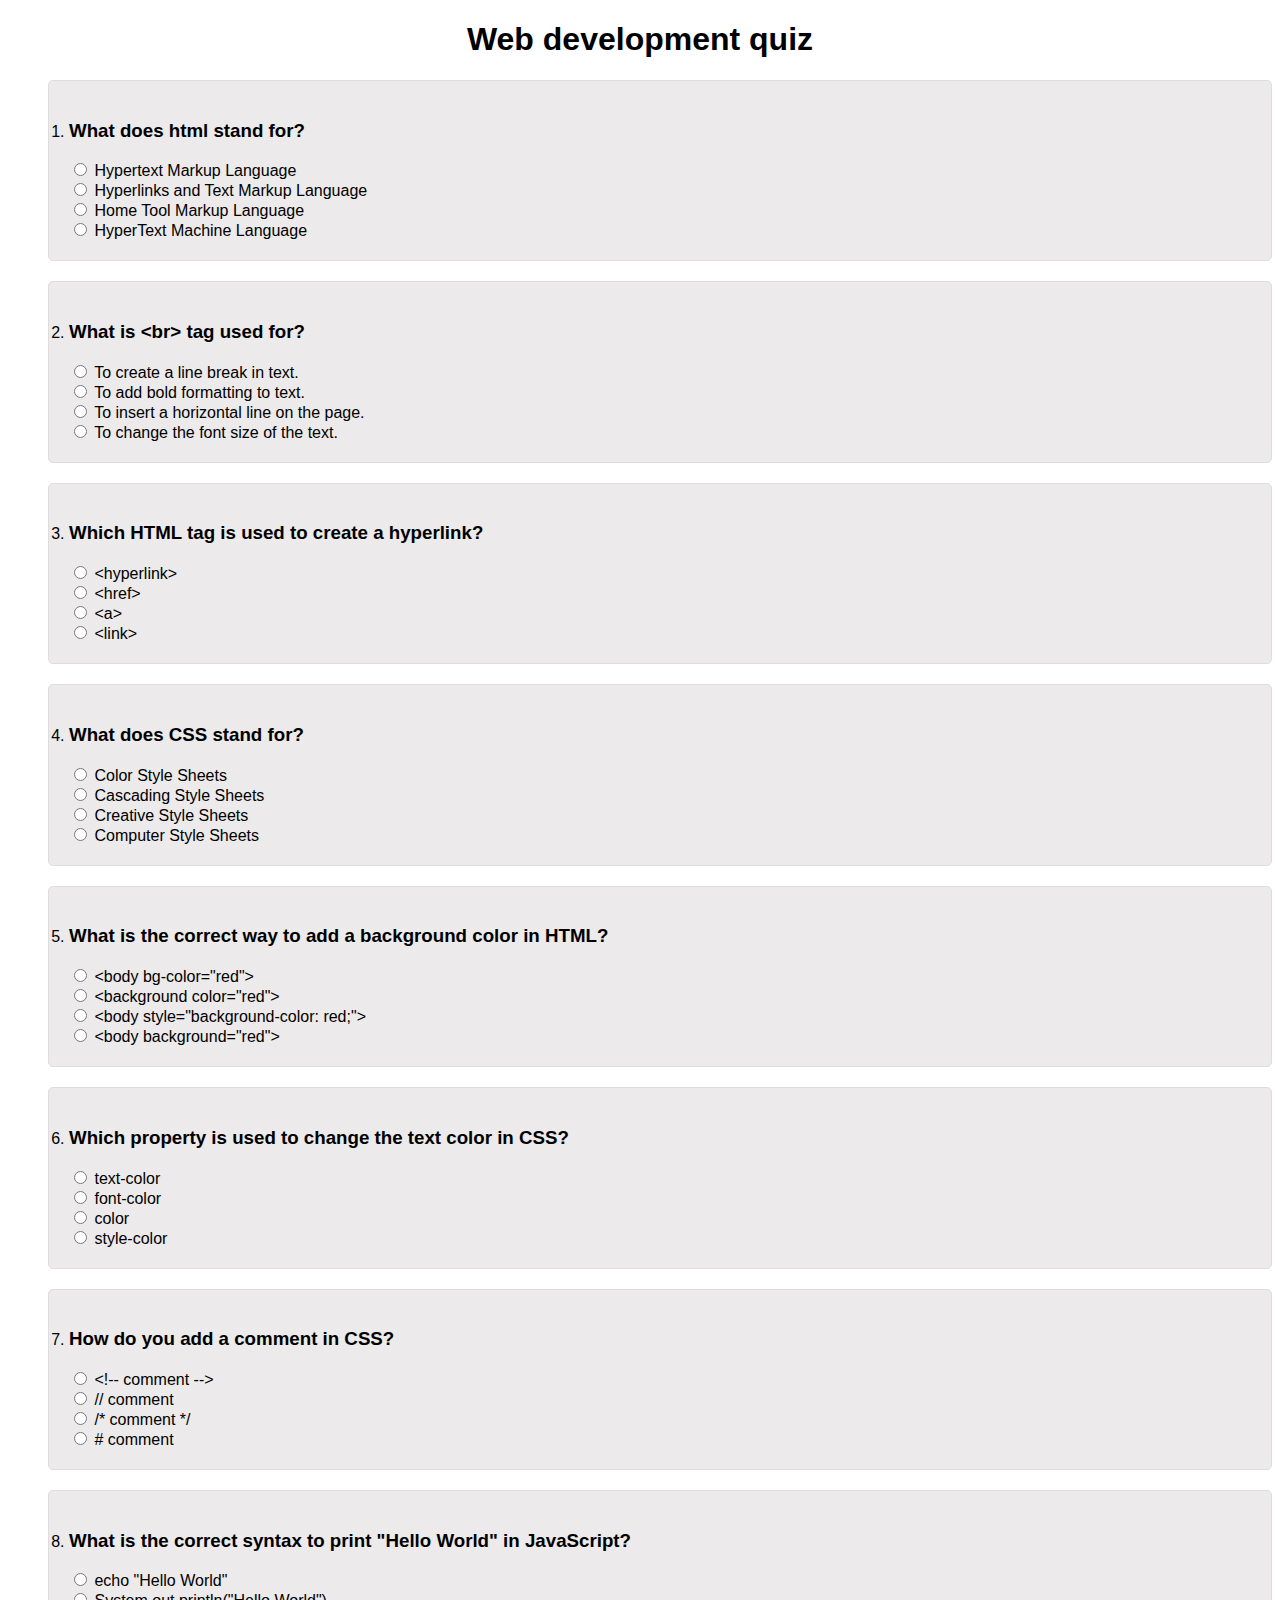
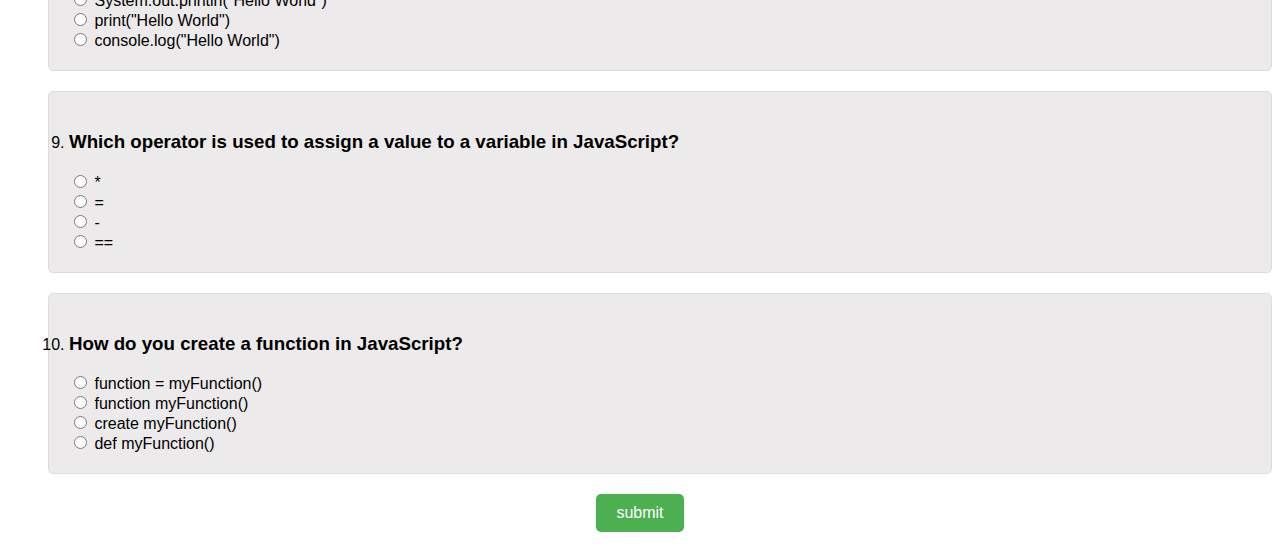
<file: wt_site/index.html>
<!DOCTYPE html>
<html lang="en">
<head>
    <meta charset="UTF-8">
    <meta name="viewport" content="width=device-width, initial-scale=1.0">
    <title>QUIZ</title>
    <link rel="stylesheet" href="style.css">
    <link rel="icon" href="image_2024-08-29_203154981-removebg-preview.png" type="image/png">
</head>
<body>
    <h1 align="center">Web development quiz</h1>
    <ol>
        <div class="question-container">
        <li><h3>What does html stand for?</h3></li>
        <input  type="radio" id="c1" name="q1">
        <label>Hypertext Markup Language</label><br>
        <input  type="radio" name="q1">
        <label>Hyperlinks and Text Markup Language</label><br>
        <input  type="radio" name="q1">
        <label>Home Tool Markup Language</label><br>
        <input  type="radio" name="q1">
        <label>HyperText Machine Language</label><br>
        </div>

        <div class="question-container">
        <li><h3>What is &lt;br&gt; tag used for?</h3></li>
        <input type="radio" id="c2" name="q2">
        <label>To create a line break in text.</label><br>
        <input type="radio" name="q2">
        <label>To add bold formatting to text.</label><br>
        <input type="radio" name="q2">
        <label>To insert a horizontal line on the page.</label><br>
        <input type="radio" name="q2">
        <label>To change the font size of the text.</label><br>
        </div>

        <div class="question-container">
        <li><h3>Which HTML tag is used to create a hyperlink?</h3></li>
        <input type="radio" name="q3">
        <label>&lt;hyperlink&gt;</label><br>
        <input type="radio" name="q3">
        <label>&lt;href&gt;</label><br>
        <input type="radio" id="c3" name="q3">
        <label>&lt;a&gt;</label><br>
        <input type="radio" name="q3">
        <label>&lt;link&gt;</label><br>
        </div>

        <div class="question-container">
        <li><h3>What does CSS stand for?</h3></li>
        <input type="radio" name="q4">
        <label>Color Style Sheets</label><br>
        <input type="radio" id="c4" name="q4">
        <label>Cascading Style Sheets</label><br>
        <input type="radio" name="q4">
        <label> Creative Style Sheets</label><br>
        <input type="radio" name="q4">
        <label>Computer Style Sheets</label><br>
        </div>

        <div class="question-container">
        <li><h3>What is the correct way to add a background color in HTML?</h3></li>
        <input type="radio" name="q5">
        <label>&lt;body bg-color="red"&gt;</label><br>
        <input type="radio" name="q5">
        <label>&lt;background color="red"&gt;</label><br>
        <input type="radio" id="c5" name="q5">
        <label>&lt;body style="background-color: red;"&gt;</label><br>
        <input type="radio" name="q5">
        <label>&lt;body background="red"&gt;</label><br>
        </div>

        <div class="question-container">
        <li><h3>Which property is used to change the text color in CSS?</h3></li>
        <input type="radio" name="q6">
        <label>text-color</label><br>
        <input type="radio" name="q6">
        <label>font-color</label><br>
        <input type="radio" id="c6" name="q6">
        <label>color</label><br>
        <input type="radio" name="q6">
        <label>style-color</label><br>
        </div>

        <div class="question-container">
        <li><h3>How do you add a comment in CSS?</h3></li>
        <input type="radio" name="q7">
        <label>&lt;!-- comment --&gt;</label><br>
        <input type="radio" name="q7">
        <label>// comment</label><br>
        <input type="radio" id="c7" name="q7">
        <label>/* comment */</label><br>
        <input type="radio" name="q7">
        <label># comment</label><br>
        </div>

        <div class="question-container">
        <li><h3>What is the correct syntax to print "Hello World" in JavaScript?</h3></li>
        <input type="radio" name="q8">
        <label>echo "Hello World"</label><br>
        <input type="radio" name="q8">
        <label>System.out.println("Hello World")</label><br>
        <input type="radio" name="q8">
        <label>print("Hello World")</label><br>
        <input type="radio" id="c8" name="q8">
        <label>console.log("Hello World")</label><br>
        </div>

        <div class="question-container">
        <li><h3>Which operator is used to assign a value to a variable in JavaScript?</h3></li>
        <input type="radio" name="q9">
        <label>*</label><br>
        <input type="radio" id="c9" name="q9">
        <label>=</label><br>
        <input type="radio" name="q9">
        <label>-</label><br>
        <input type="radio" name="q9">
        <label>==</label><br>
        </div>

        <div class="question-container">
        <li><h3>How do you create a function in JavaScript?</h3></li>
        <input type="radio" name="q10">
        <label>function = myFunction()</label><br>
        <input type="radio" id="c10" name="q10">
        <label>function myFunction()</label><br>
        <input type="radio" name="q10">
        <label>create myFunction()</label><br>
        <input type="radio" name="q10">
        <label>def myFunction()</label><br>
    </div>
    </ol>
    <button id="submit">submit</button>
    <h2 id="scored"></h2>
    <script src="index.js"></script>
</body>
</html>
</file>
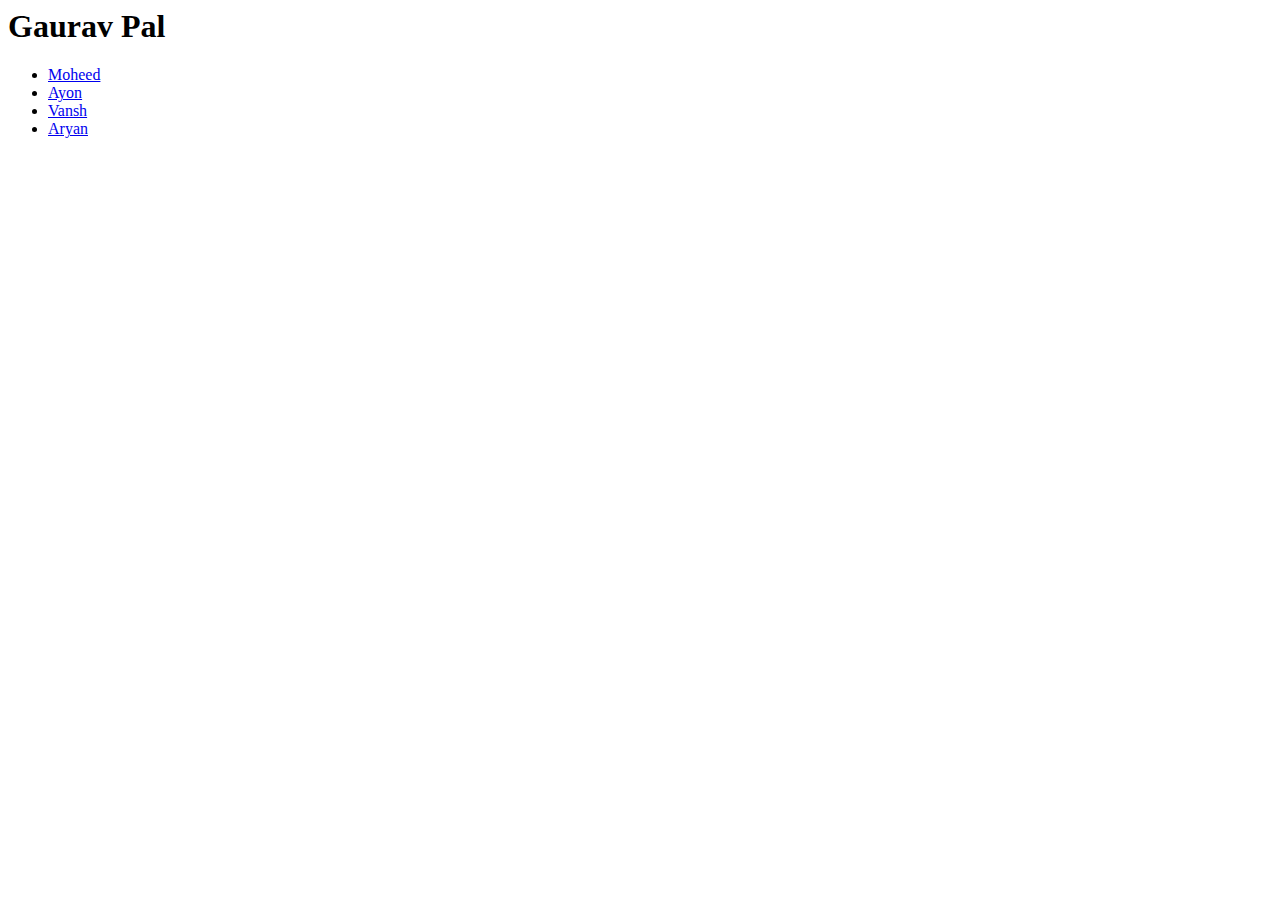
<file: wt_assignment/q_6/index.html>
<html>
    <head>
        <title>My Friends</title>
    </head>
    <body>
        <h1>Gaurav Pal</h1>
        <ul>
            <li><a href="moheed.html">Moheed</a></li>
            <li><a href="ayon.html">Ayon</a></li>
            <li><a href="vansh.html">Vansh</a></li>
            <li><a href="aryan.html">Aryan</a></li>
        </ul>
    </body>
</html>
</file>
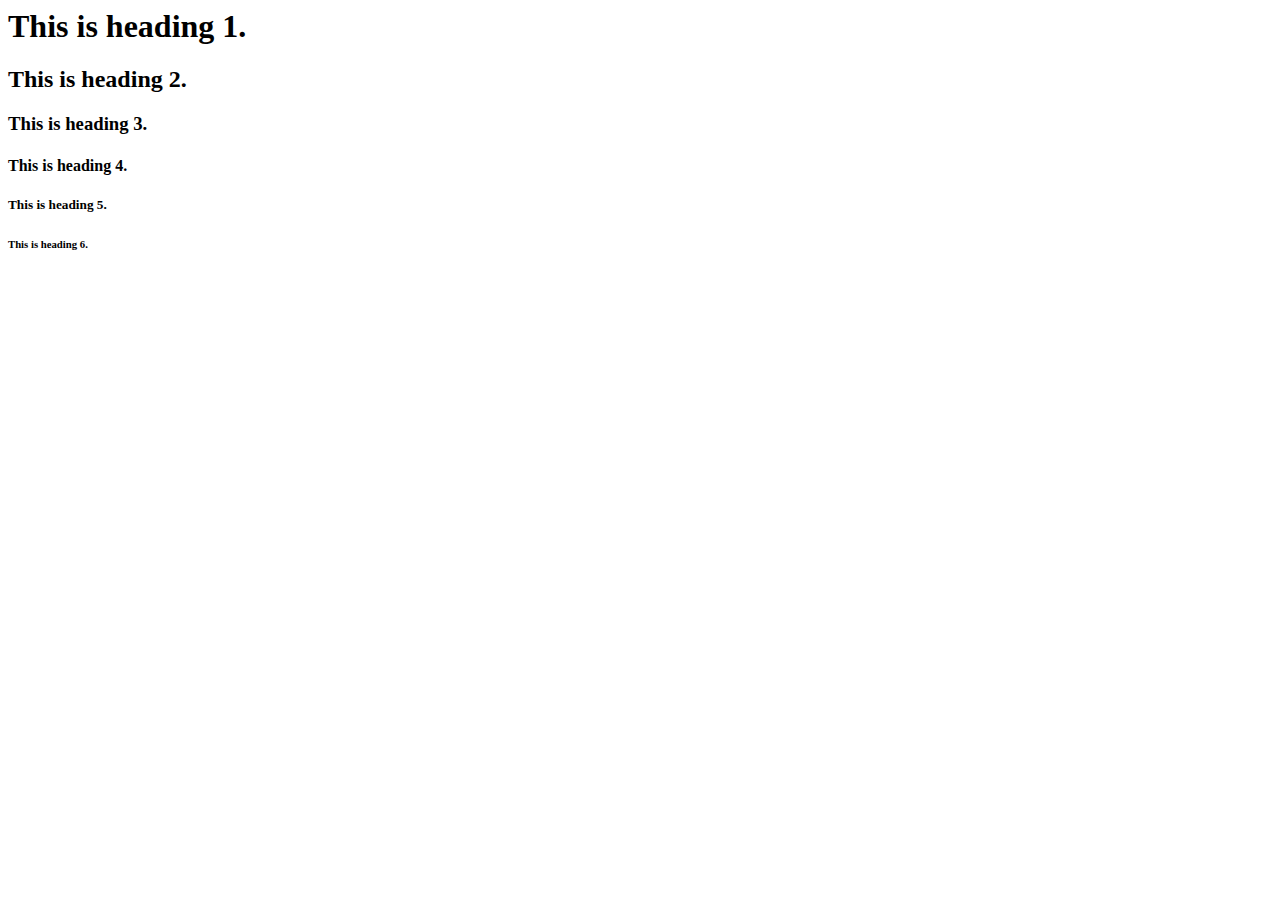
<file: wt_assignment/q_1.html>
<html>
    <head>
        <title>All headings in html</title>
    </head>
    <body>
        <h1>This is heading 1.</h1>
        <h2>This is heading 2.</h2>
        <h3>This is heading 3.</h3>
        <h4>This is heading 4.</h4>
        <h5>This is heading 5.</h5>
        <h6>This is heading 6.</h6>
    </body>
</html>
</file>
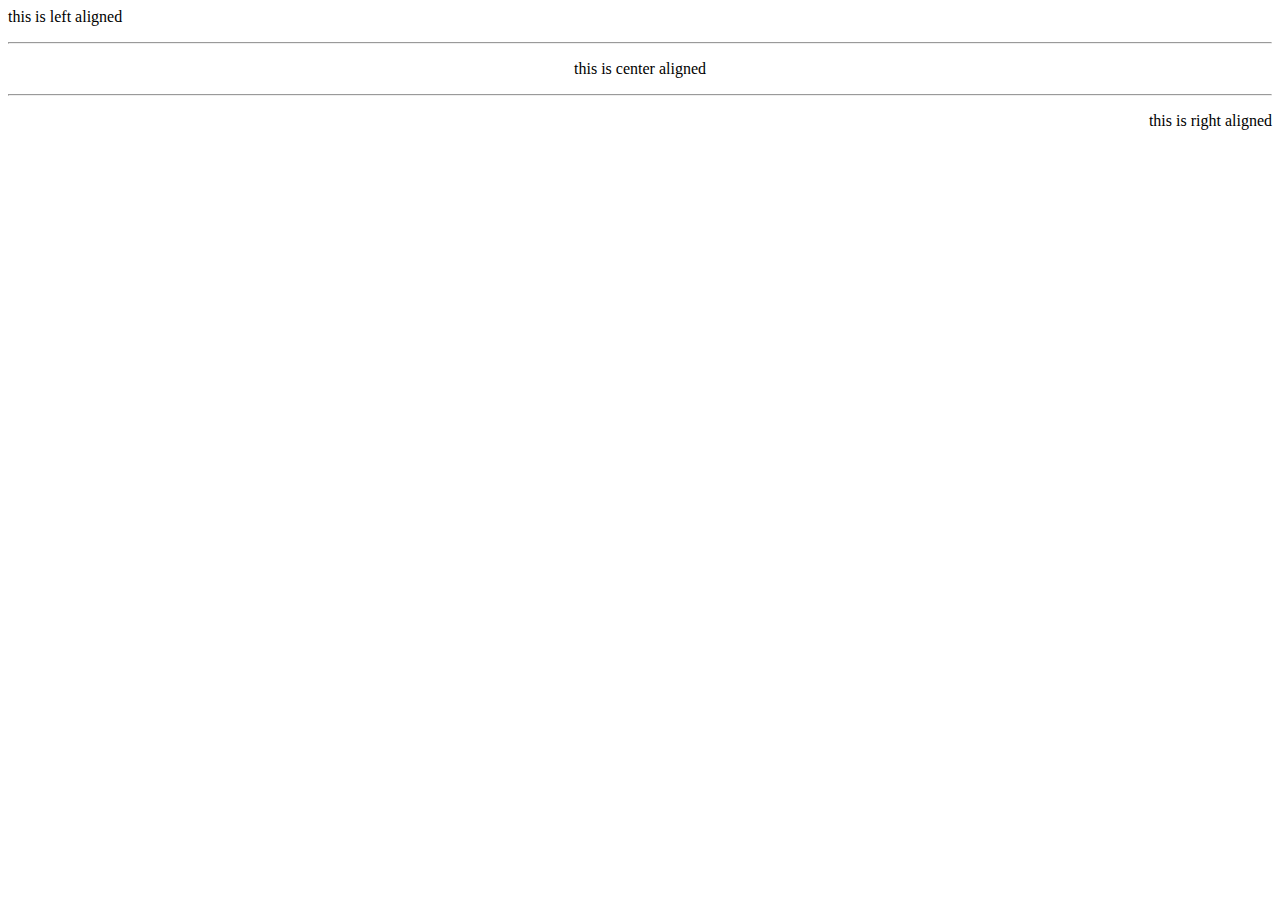
<file: wt_assignment/q_2.html>
<html>
    <head>
        <title>Different alignments</title>
    </head>
    <body>
        <p align="left">this is left aligned</p><hr>
        <p align="center">this is center aligned</p><hr>
        <p align="right">this is right aligned</p>
    </body>
</html>
</file>
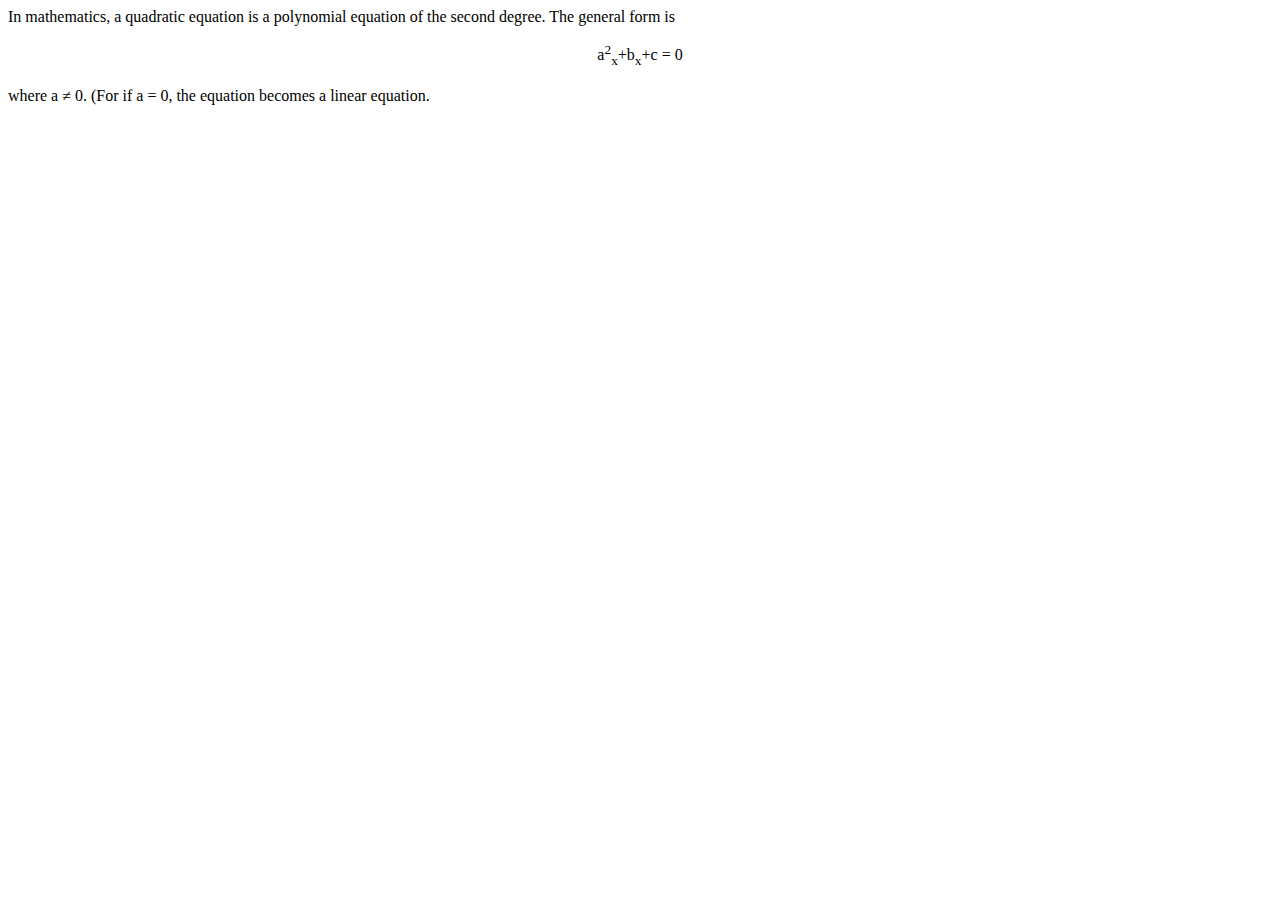
<file: wt_assignment/q_3.html>
<html>
    <head>
        <title>quadratic equation</title>
    </head>
    <body>
        <p>In mathematics, a quadratic equation is a polynomial equation of the second degree. The general form is
            <br><center>a<sup>2</sup><sub>x</sub>+b<sub>x</sub>+c = 0</center><br>
            where a ≠ 0. (For if a = 0, the equation becomes a linear equation.            
        </p>
    </body>
</html>
</file>
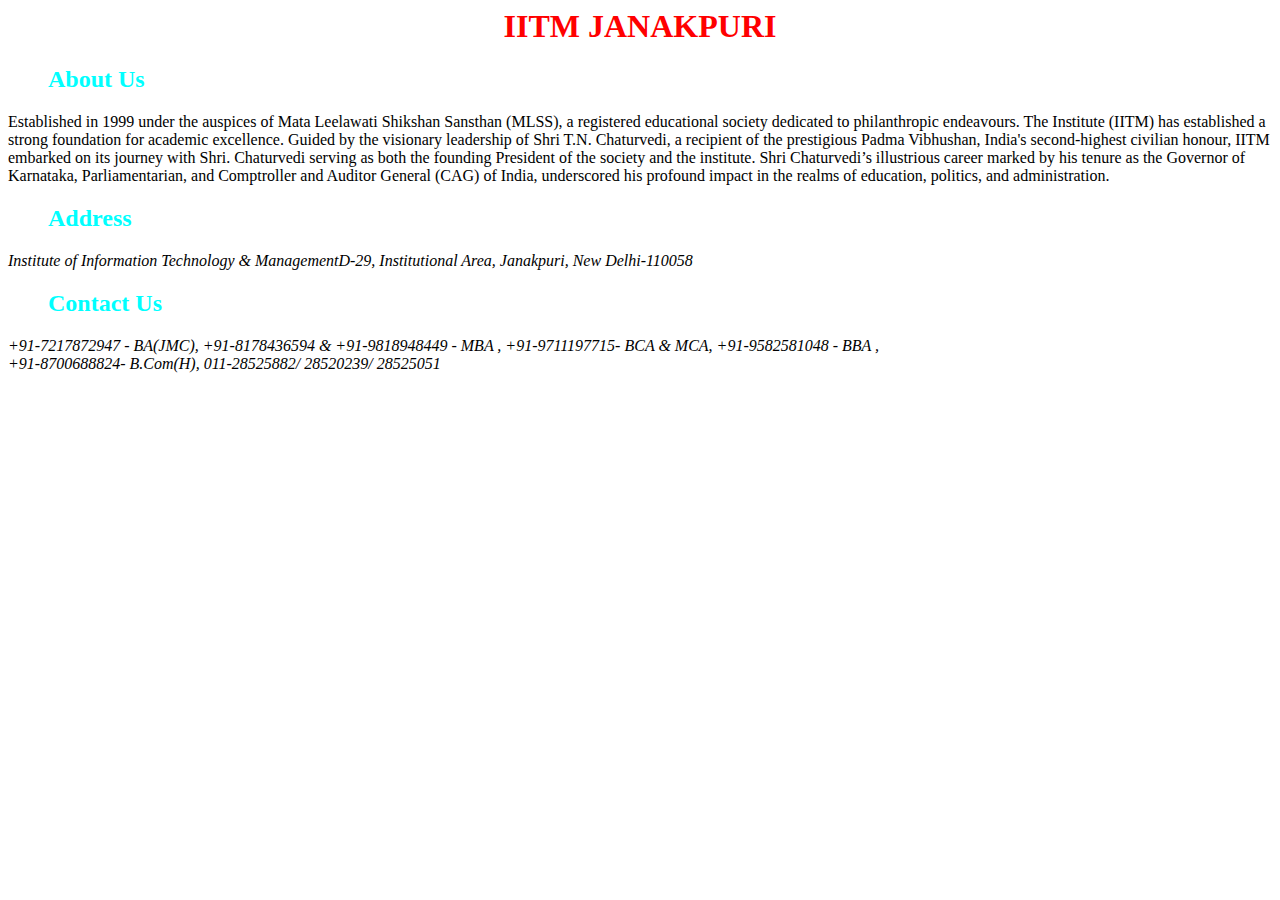
<file: wt_assignment/q_4.html>
<html>
    <head>
        <title>IITM</title>
    </head>
    <body>
        <h1 align="center" style="color:red;">IITM JANAKPURI</h1>
        <blockquote style="color:cyan"><h2>About Us</h2></blockquote>
        <p1>Established in 1999 under the auspices of Mata Leelawati Shikshan Sansthan (MLSS), a registered educational society dedicated
             to philanthropic endeavours. The Institute (IITM) has established a strong foundation for academic excellence. Guided by the 
             visionary leadership of Shri T.N. Chaturvedi, a recipient of the prestigious Padma Vibhushan, India's second-highest civilian 
             honour, IITM embarked on its journey with Shri. Chaturvedi serving as both the founding President of the society and the 
             institute. Shri Chaturvedi’s illustrious career marked by his tenure as the Governor of Karnataka, Parliamentarian, and 
             Comptroller and Auditor General (CAG) of India, underscored his profound impact in the realms of education, politics, and 
             administration.</p1>
        <blockquote><h2 style="color:cyan">Address</h2></blockquote>
            <address>Institute of Information Technology & ManagementD-29, Institutional Area, Janakpuri, New Delhi-110058</address>
            <blockquote><h2 style="color:cyan">Contact Us</h2></blockquote>
            <em>+91-7217872947 - BA(JMC), +91-8178436594 & +91-9818948449 - MBA , +91-9711197715- BCA & MCA, +91-9582581048 - BBA ,<br>
                 +91-8700688824- B.Com(H), 011-28525882/ 28520239/ 28525051</em>
        </body>
</html>
</file>
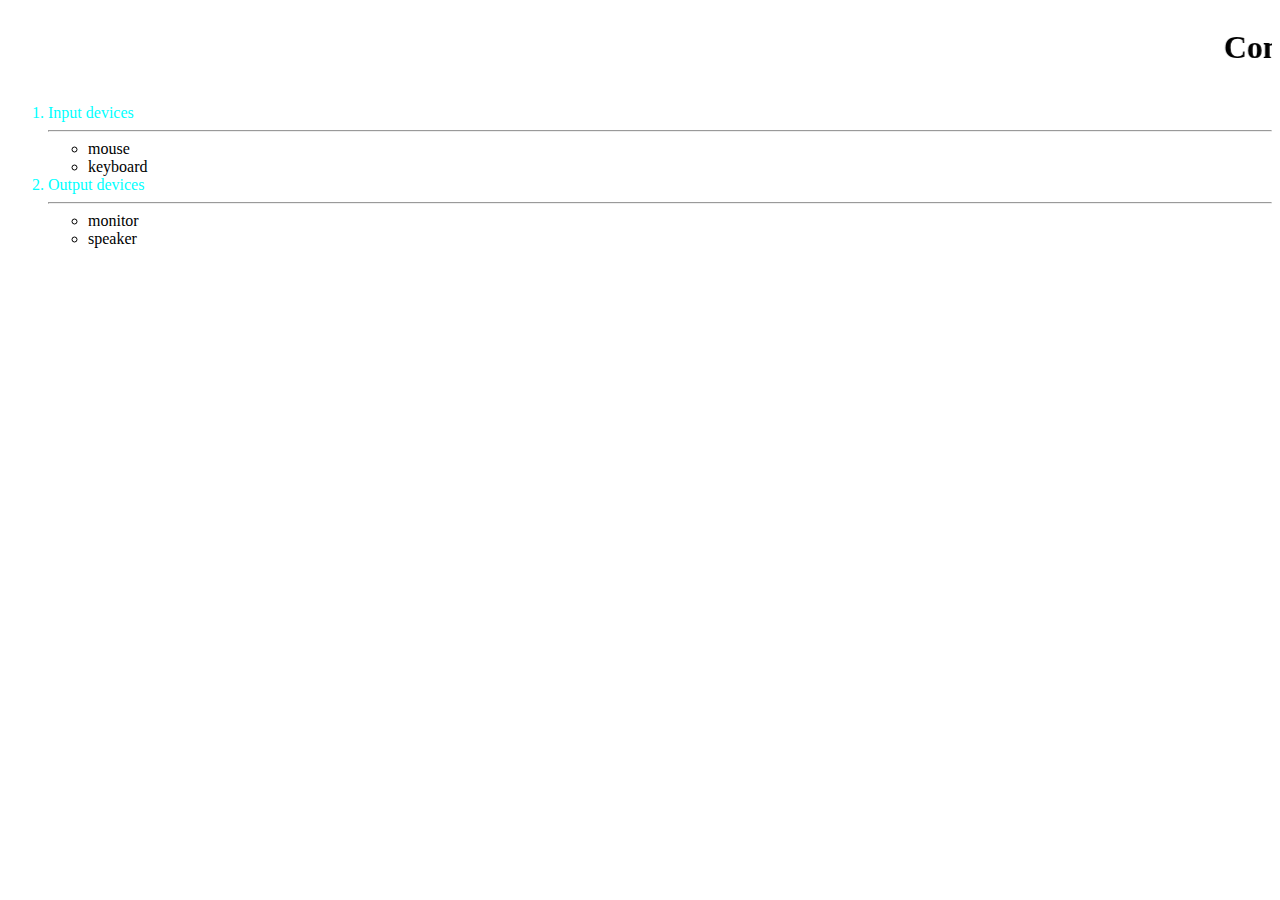
<file: wt_assignment/q_5.html>
<html>
    <head>
        <title>Lists</title>
    </head>
    <body>
        <marquee><h1>Computer Components</h1></marquee>
        <ol>
            <li style="color:aqua">Input devices</li><hr>
            <ul>
                <li>mouse</li>
                <li>keyboard</li>
            </ul>
            <li style="color:aqua">Output devices</li><hr>
            <ul>
                <li>monitor</li>
                <li>speaker</li>
            </ul>
        </ol>
    </body>
</html>
</file>
<file: wt_site/style.css>
body {
    font-family: Arial, sans-serif;
}
.question-container {
    margin-bottom: 20px;
    padding: 20px; 
    background-color: #aea6a63b;
    border: 1px solid #ddd;
    border-radius: 5px;
}
button#submit {
    display: block;
    margin: 20px auto;
    padding: 10px 20px;
    background-color: #4caf50;
    color: white;
    border: none;
    border-radius: 5px;
    cursor: pointer;
    font-size: 16px;
    transition: background-color 0.3s;
}

button#submit:hover {
    background-color: #45a049;
}
</file>
